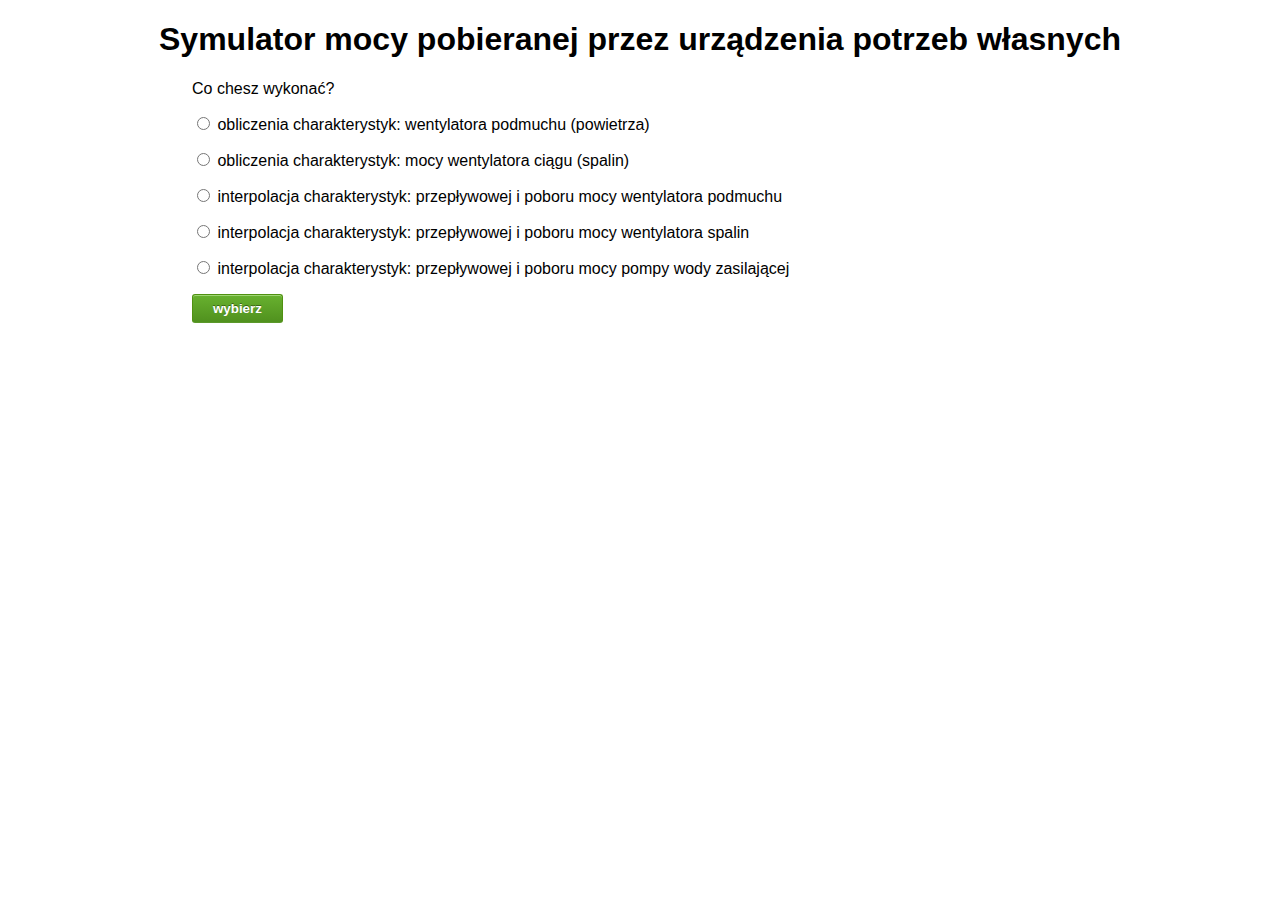
<file: index.html>
<!DOCTYPE html>
<html lang="pl">
 <head>
  <meta charset="utf-8" />
  <title>
	Symulator mocy pobieranej przez urządzenia potrzeb własnych
  </title>
  <link rel="stylesheet" href="css/indexStyl.css" />
  <script src="js/startWybor.js"></script>
 </head>
 <body>
  <header>
   <h1>Symulator mocy pobieranej przez urządzenia potrzeb własnych</h1>
  </header>
  <div class="main">
   <div class="left"></div>
   <div class="middle">
    Co chesz wykonać?<p />
    <form>
     <input type="radio" id="a" name="typCharakterystyki" value="a">
	 <label for="a">obliczenia charakterystyk: wentylatora  podmuchu (powietrza)</label>
	 <p />
     <input type="radio" id="b" name="typCharakterystyki" value="b">
	 <label for="b">obliczenia charakterystyk: mocy wentylatora ciągu (spalin) </label>
	 <p />
     <input type="radio" id="c" name="typCharakterystyki" value="c">
	 <label for="c">interpolacja charakterystyk: przepływowej i poboru mocy wentylatora podmuchu</label>
	 <p />
     <input type="radio" id="d" name="typCharakterystyki" value="c">
	 <label for="c">interpolacja charakterystyk: przepływowej i poboru mocy wentylatora spalin</label>
     <p />	 
	 <input type="radio" id="e" name="typCharakterystyki" value="d">
	 <label for="e">interpolacja charakterystyk: przepływowej i poboru mocy pompy wody zasilającej</label>
	 <p />
	 <button class="submit" type="submit" onclick="analizaWyboru(event);">wybierz</button>
    </form>
   </div>
   <div class="right"></div>
  </div>
 </body>
</html>
</file>
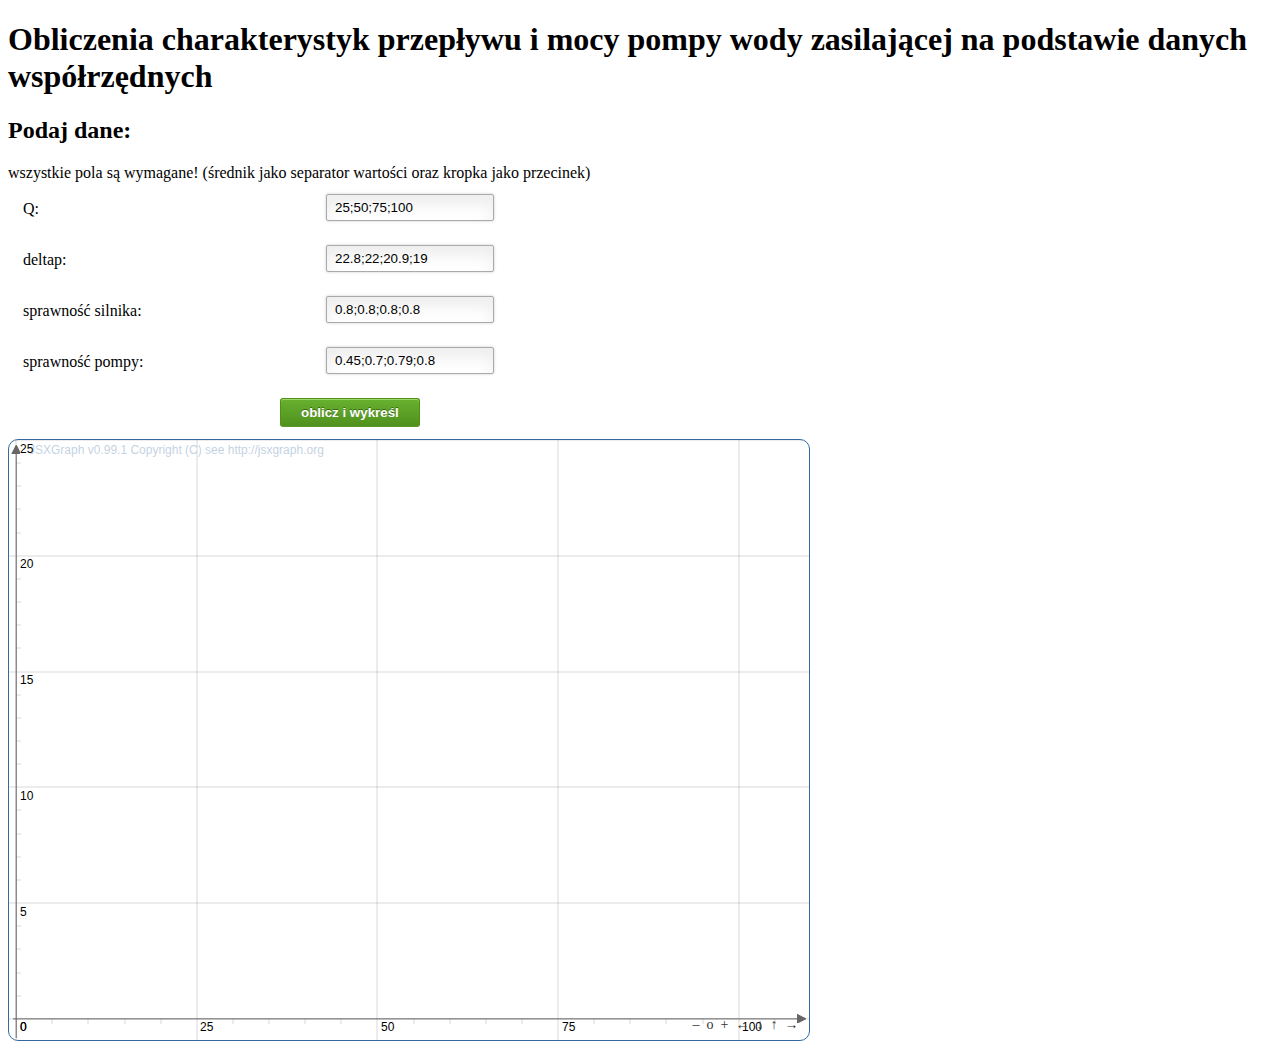
<file: html/interpolacja_pompy.html>
<!DOCTYPE html>
<html lang="pl">
 <head>
  <meta charset="utf-8" />
  <script src="../js/obliczeniaPompa.js"></script>
  <script src="../js/jsxgraphcore.js"></script>
  <link rel="stylesheet" href="../css/formularzStyl.css">
  <link rel="stylesheet" href="../css/jsxgraph.css" />
 </head>
  <title>
	Obliczenia charakterystyk przepływu i mocy pompy wody zasilającej na podstawie danych współrzędnych
  </title>
 </head>
 <body onload="przygotujPustyWykres()">
  <header>
   <h1>Obliczenia charakterystyk przepływu i mocy pompy wody zasilającej na podstawie danych współrzędnych</h1>
   <p />
   <h2>Podaj dane:</h2>
   <span>wszystkie pola są wymagane!</span>
   <span>(średnik jako separator wartości oraz kropka jako przecinek)</span><br />
  </header>
  <form class="formularz_danych" id="formularz" action="#">
    <ul>
	 <li>
	  <label>Q:</label>
	  <input type="text" id="Q" size="20" value="25;50;75;100" />
	 </li>
	<li>
	  <label>deltap: </label>
	  <input type="text" id="deltap" value="22.8;22;20.9;19" />
	</li>
	<li>
	  <label>sprawność silnika: </label>
	  <input type="text" id="etas" value="0.8;0.8;0.8;0.8" />
	</li>
	<li>
	  <label>sprawność pompy: </label>
	  <input type="text" id="etap" value="0.45;0.7;0.79;0.8" />
	</li>
    <li>
     <button class="submit" type="submit" onclick="narysujWykres(event)">oblicz i wykreśl</button>
    </li>	
   </ul>
  </form>   
  <div id='box' class='jxgbox' style='width:800px; height:600px;'></div>
 </body>
</html>
</file>
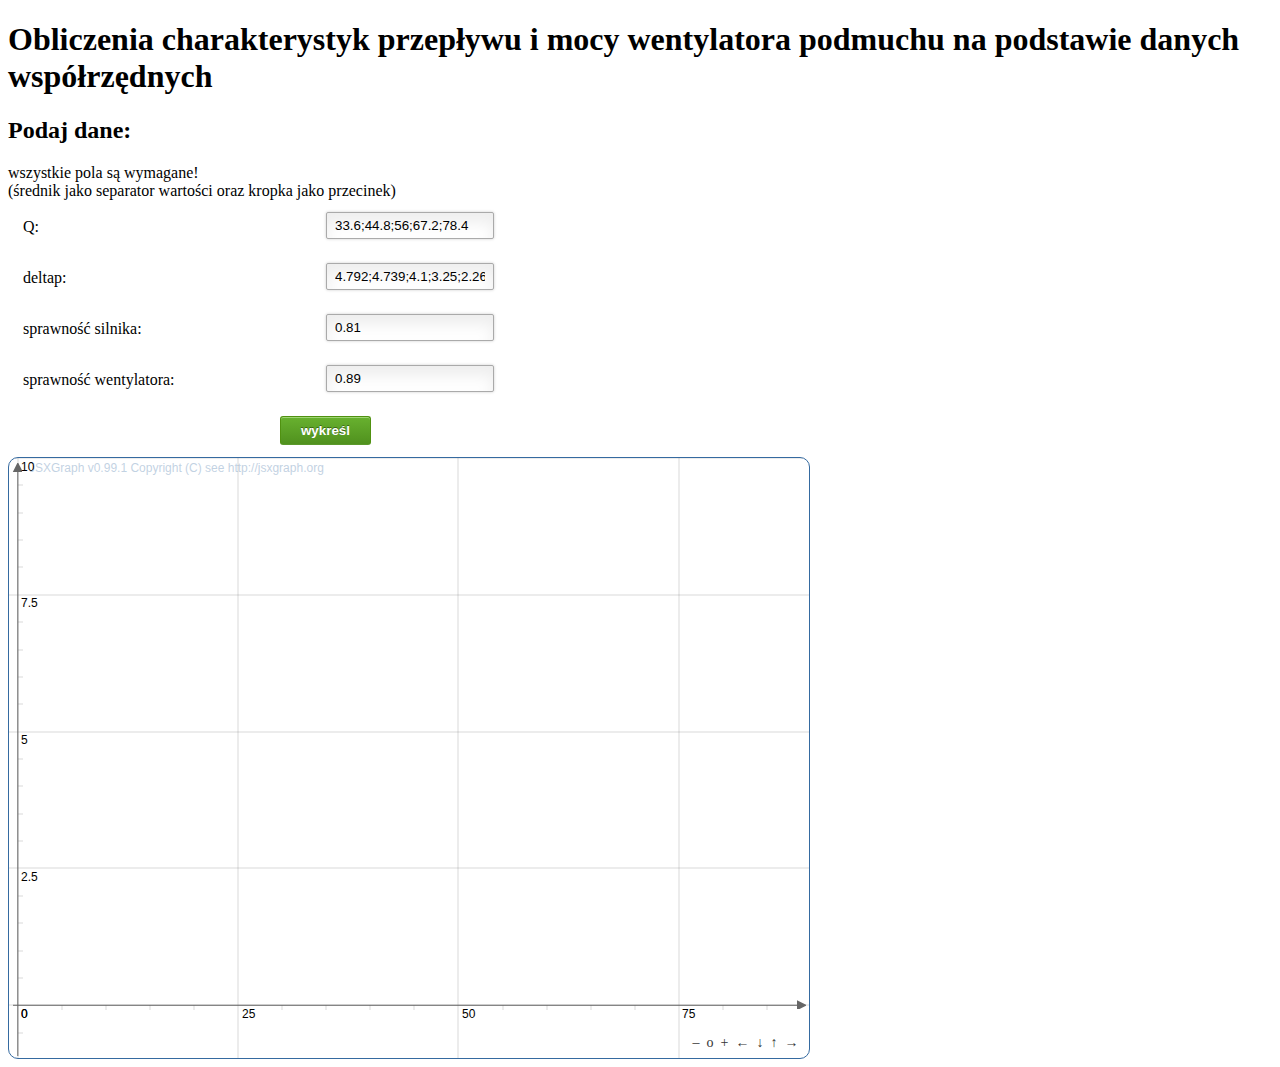
<file: html/interpolacja_wentylatora_podmuchu.html>
<!DOCTYPE html>
<html lang="pl">
 <head>
  <meta charset="utf-8" />
  <script src="../js/jsxgraphcore.js"></script>
  <script src="../js/interpolacjaWentylatoraPodmuchu.js"></script>
  <link rel="stylesheet" href="../css/formularzStyl.css">
  <link rel="stylesheet" href="../css/jsxgraph.css" />
 </head>
  <title>
	Interpolacja charakterystyk przepływu i mocy wentylatora podmuchu na podstawie danych współrzędnych
  </title>
 </head>
 <body onload="przygotujPustyWykres()">
  <header>
   <h1>Obliczenia charakterystyk przepływu i mocy wentylatora podmuchu na podstawie danych współrzędnych</h1>
   <p />
   <h2>Podaj dane:</h2>
   <span>wszystkie pola są wymagane!</span><br />
   <span>(średnik jako separator wartości oraz kropka jako przecinek)</span>
  </header>
   <form class="formularz_danych" id="formularz" action="#">
    <ul>
	 <li>
	  <label>Q:</label>
	  <input type="text" id="Q" size="20" value="33.6;44.8;56;67.2;78.4" />
	 </li>
	 <li>
	  <label>deltap: </label>
	  <input type="text" id="deltap" value="4.792;4.739;4.1;3.25;2.26" />
	 </li>
	 <li>
	  <label>sprawność silnika:</label>
	  <input type="number" id="etas" step="0.01" value="0.81" required />
	 </li>
	 <li>
	  <label>sprawność wentylatora:</label>
	  <input type="number" id="etaw" step="0.01" value="0.89" required />
	 </li>
	 <li>
	  <button class="submit" type="submit" onclick="narysujWykres(event)">wykreśl</button>
	 </li>
	</ul>
   </form>
  <div id='box' class='jxgbox' style='width:800px; height:600px;'></div>
 </body>
</html>
</file>
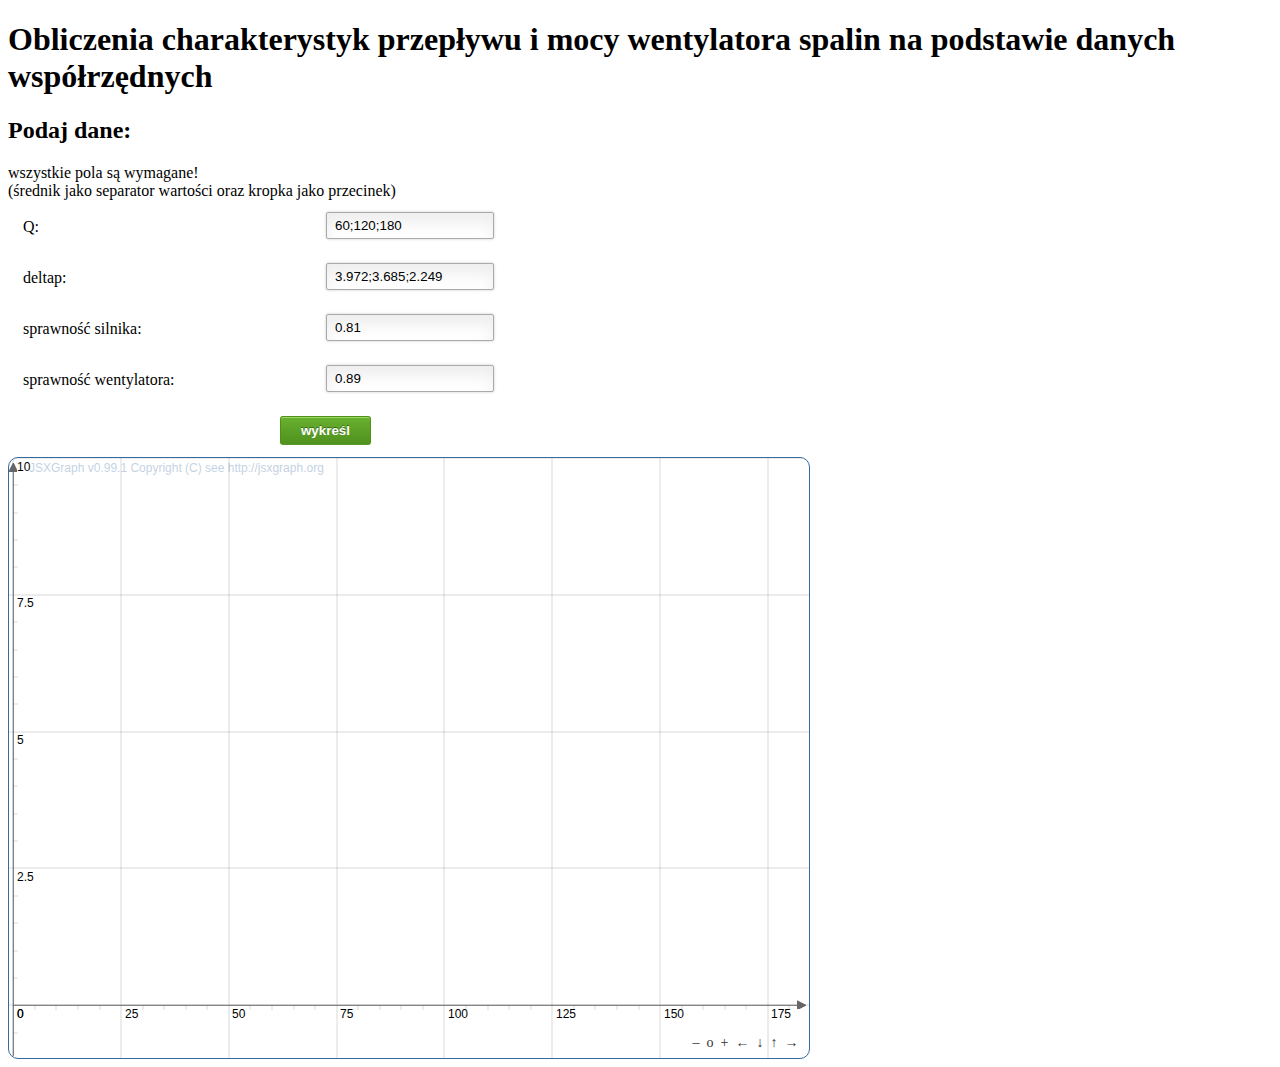
<file: html/interpolacja_wentylatora_spalin.html>
<!DOCTYPE html>
<html lang="pl">
 <head>
  <meta charset="utf-8" />
  <script src="../js/jsxgraphcore.js"></script>
  <script src="../js/interpolacjaWentylatoraSpalin.js"></script>
  <link rel="stylesheet" href="../css/formularzStyl.css">
  <link rel="stylesheet" href="../css/jsxgraph.css" />
 </head>
  <title>
	Interpolacja charakterystyk przepływu i mocy wentylatora spalin na podstawie danych współrzędnych
  </title>
 </head>
 <body onload="przygotujPustyWykres()">
  <header>
   <h1>Obliczenia charakterystyk przepływu i mocy wentylatora spalin na podstawie danych współrzędnych</h1>
   <p />
   <h2>Podaj dane:</h2>
   <span>wszystkie pola są wymagane!</span><br />
   <span>(średnik jako separator wartości oraz kropka jako przecinek)</span>
  </header>
   <form class="formularz_danych" id="formularz" action="#">
    <ul>
	 <li>
	  <label>Q:</label>
	  <input type="text" id="Q" size="20" value="60;120;180" />
	 </li>
	 <li>
	  <label>deltap: </label>
	  <input type="text" id="deltap" value="3.972;3.685;2.249" />
	 </li>
	 <li>
	  <label>sprawność silnika:</label>
	  <input type="number" id="etas" step="0.01" value="0.81" required />
	 </li>
	 <li>
	  <label>sprawność wentylatora:</label>
	  <input type="number" id="etaw" step="0.01" value="0.89" required />
	 </li>
	 <li>
	  <button class="submit" type="submit" onclick="narysujWykres(event)">wykreśl</button>
	 </li>
	</ul>
   </form>
  <div id='box' class='jxgbox' style='width:800px; height:600px;'></div>
 </body>
</html>
</file>
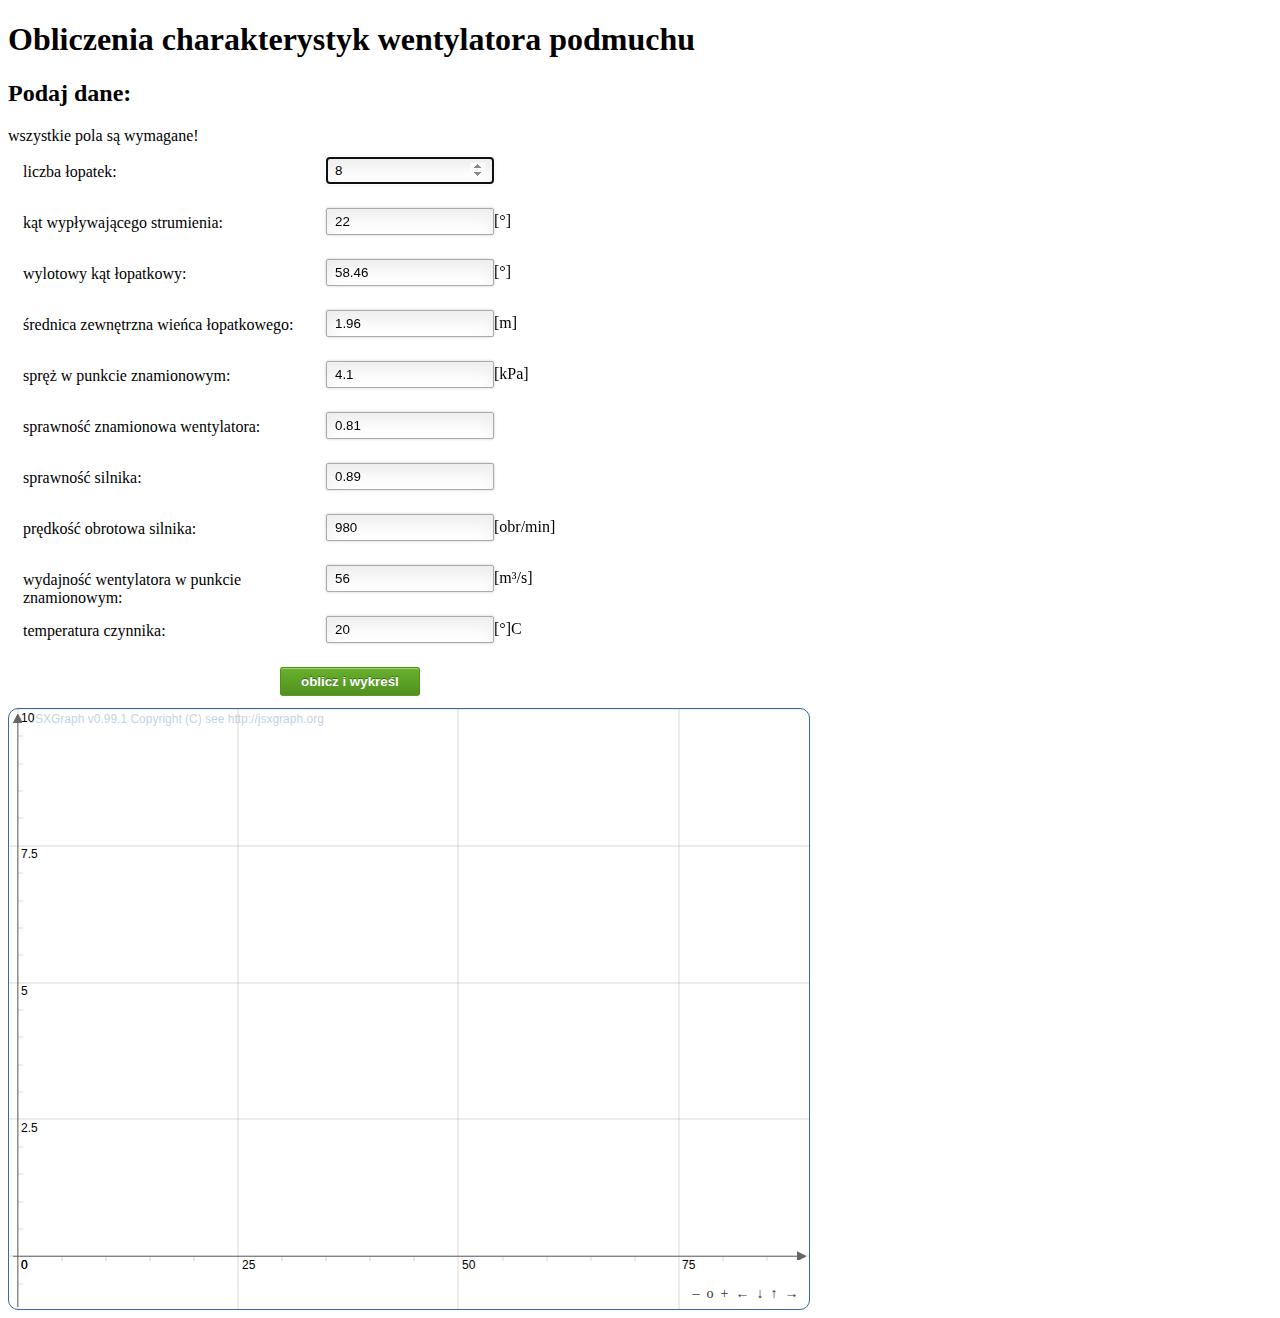
<file: html/obliczenia_wentylatora_podmuchu.html>
<!DOCTYPE html>
<html>
<head lang="pl">
    <meta charset="UTF-8">
    <title>
        Obliczenia charakterystyk wentylatora podmuchu
    </title>
    <script src="../js/jsxgraphcore.js"></script>
    <script src="../js/obliczeniaWentylatora.js"></script>
    <script src="../js/uiWentylatoraPodmuchu.js"></script>
    <link rel="stylesheet" href="../css/formularzStyl.css">
    <link rel="stylesheet" href="../css/jsxgraph.css" />
</head>
<body onload="przygotujPustyWykres()">
<header>
    <h1>Obliczenia charakterystyk wentylatora podmuchu</h1><p></p>
    <h2>Podaj dane:</h2>
    <span>wszystkie pola są wymagane!</span>
</header>
    <form class="formularz_danych" id="formularz" action="#">
        <ul>
            <li>
                <label for="z">liczba łopatek: </label>
                <input id="z" autofocus type="number" value="8" step="1" min="0" max="500" required>
            </li>
            <li>
                <label for="alfa2">kąt wypływającego strumienia: </label>
                <input id="alfa2" type="number" value="22" step="0.01" min="0" max="360" required>[&#176;]
            </li>
            <li>
                <label for="beta2">wylotowy kąt łopatkowy:</label>
                <input id="beta2" type="number" value="58.46" step="0.01" min="0" max="360" required>[&#176;]
            </li>
            <li>
                <label for="D2">średnica zewnętrzna wieńca łopatkowego:</label>
                <input id="D2" type="number" value="1.96" step="0.01" min="0" required>[m]
            </li>
            <li>
                <label for="deltapzn">spręż w punkcie znamionowym:</label>
                <input id="deltapzn" type="number" value="4.1" min="0" step="0.01" required>[kPa]
            </li>
            <li>
                <label for="etazn">sprawność znamionowa wentylatora:</label>
                <input id="etazn" type="number" value="0.81" step="0.01" min="0" max="0.99" required>
            </li>
            <li>
                <label for="etas">sprawność silnika:</label>
                <input id="etas" type="number" value="0.89" step="0.01" min="0" max="0.99" required>
            </li>
            <li>
                <label for="n">prędkość obrotowa silnika:</label>
                <input id="n" type="number" value="980" step="1" min="0" required>[obr/min]
            </li>
            <li>
                <label for="Qzn">wydajność wentylatora w punkcie znamionowym:</label>
                <input id="Qzn" type="number" value="56" step="1" min="0" required>[m&#179;/s]
            </li>
            <li>
                <label for="tc">temperatura czynnika:</label>
                <input id="tc" type="number" value="20" step="1" min="0" required>[&#176;]C
            </li>
            <li>
                <button class="submit" type="submit" onclick="narysujWykres()">oblicz i wykreśl</button>
            </li>
        </ul>
    </form>
	<div id='box' class='jxgbox' style='width:800px; height:600px;'></div>
</body>
</html>
</file>
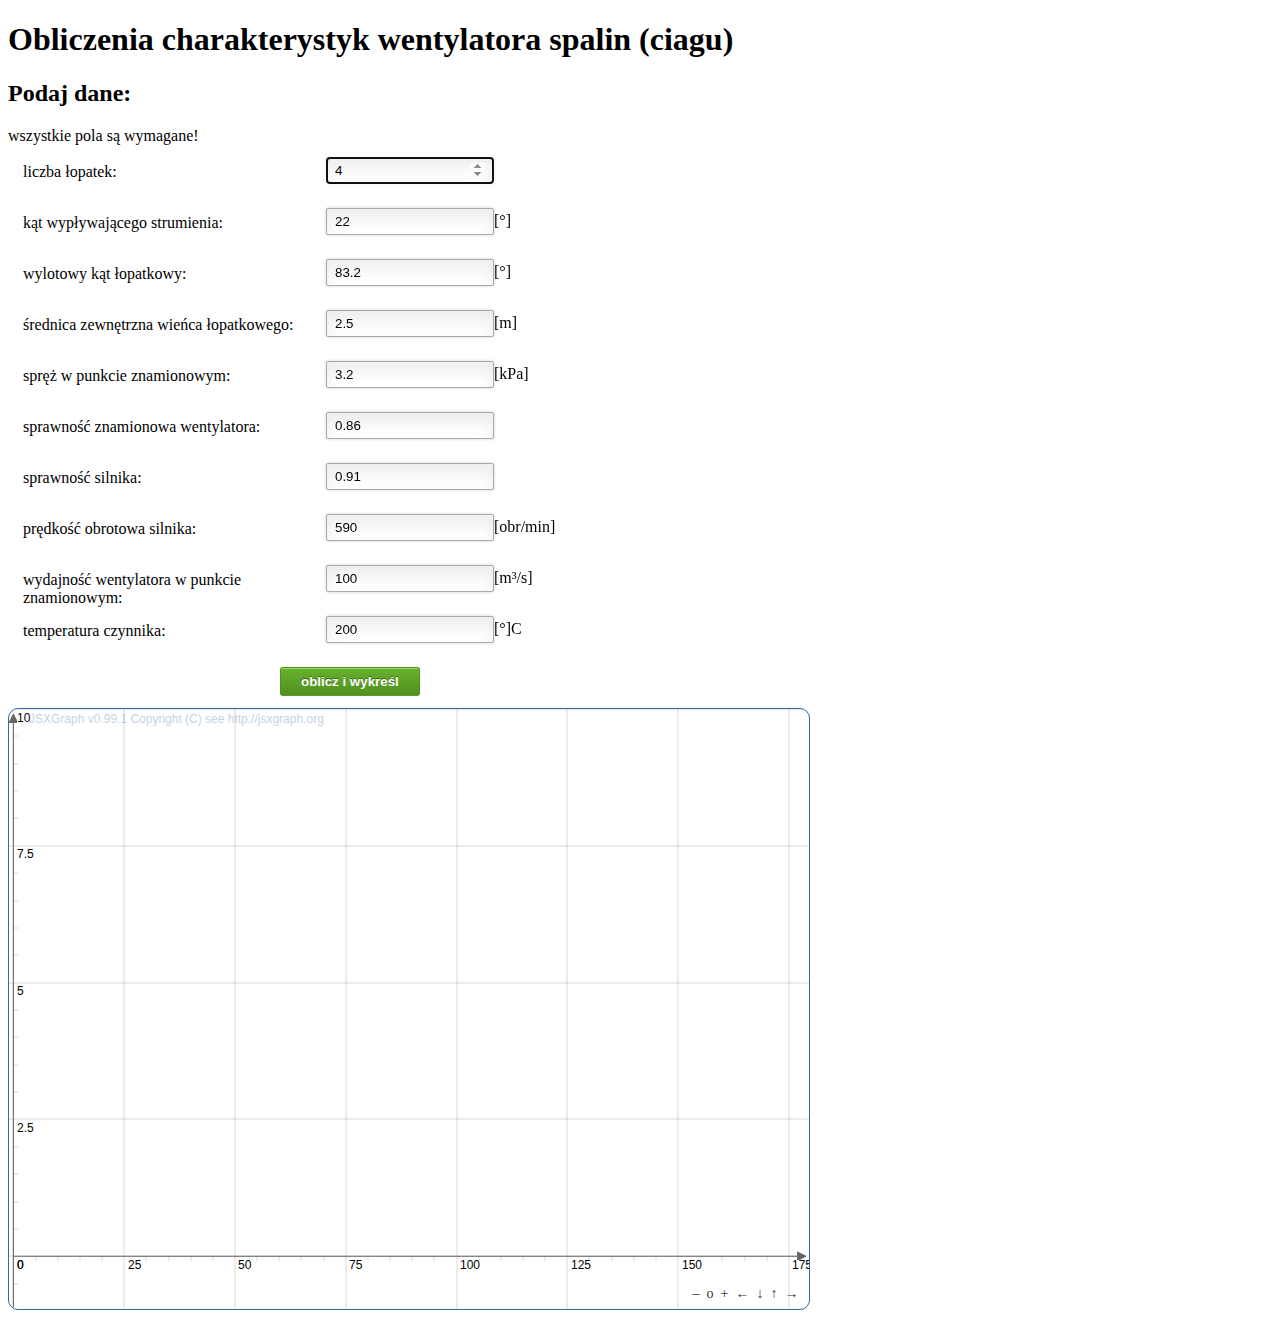
<file: html/obliczenia_wentylatora_spalin.html>
<!DOCTYPE html>
<html>
<head lang="pl">
    <meta charset="UTF-8">
    <title>
        Obliczenia charakterystyk wentylatora spalin
    </title>

    <script src="../js/jsxgraphcore.js"></script>
    <script src="../js/obliczeniaWentylatoraSpalin.js"></script>
    <script src="../js/uiWentylatoraSpalin.js"></script>

    <link rel="stylesheet" href="../css/formularzStyl.css">
    <link rel="stylesheet" href="../css/jsxgraph.css" />
</head>
<body onload="przygotujPustyWykres()">
<header>
    <h1>Obliczenia charakterystyk wentylatora spalin (ciagu)</h1><p></p>
    <h2>Podaj dane:</h2>
    <span>wszystkie pola są wymagane!</span>
</header>
    <form class="formularz_danych" id="formularz" action="#">
        <ul>
            <li>
                <label for="z">liczba łopatek: </label>
                <input id="z" autofocus type="number" value="4" step="1" min="0" max="500" required>
            </li>
            <li>
                <label for="alfa2">kąt wypływającego strumienia: </label>
                <input id="alfa2" type="number" value="22" step="0.01" min="0" max="360" required>[&#176;]
            </li>
            <li>
                <label for="beta2">wylotowy kąt łopatkowy:</label>
                <input id="beta2" type="number" value="83.2" step="0.01" min="0" max="360" required>[&#176;]
            </li>
            <li>
                <label for="D2">średnica zewnętrzna wieńca łopatkowego:</label>
                <input id="D2" type="number" value="2.5" step="0.01" min="0" required>[m]
            </li>
            <li>
                <label for="deltapzn">spręż w punkcie znamionowym:</label>
                <input id="deltapzn" type="number" value="3.2" min="0" step="0.01" required>[kPa]
            </li>
            <li>
                <label for="etazn">sprawność znamionowa wentylatora:</label>
                <input id="etazn" type="number" value="0.86" step="0.01" min="0" max="0.99" required>
            </li>
            <li>
                <label for="etas">sprawność silnika:</label>
                <input id="etas" type="number" value="0.91" step="0.01" min="0" max="0.99" required>
            </li>
            <li>
                <label for="n">prędkość obrotowa silnika:</label>
                <input id="n" type="number" value="590" step="1" min="0" required>[obr/min]
            </li>
            <li>
                <label for="Qzn">wydajność wentylatora w punkcie znamionowym:</label>
                <input id="Qzn" type="number" value="100" step="1" min="0" required>[m&#179;/s]
            </li>
            <li>
                <label for="tc">temperatura czynnika:</label>
                <input id="tc" type="number" value="200" step="1" min="0" required>[&#176;]C
            </li>
            <li>
                <button class="submit" type="submit" onclick="narysujWykres(event)">oblicz i wykreśl</button>
            </li>
        </ul>
    </form>
    <div id='box' class='jxgbox' style='width:800px; height:600px;'></div>
</body>
</html>
</file>
<file: css/indexStyl.css>
/* plik: indexStyl.css */
/* autor: Grzegorz RUMATOWSKI */
/* arkusz stylów kaskadowych dla strony startowej */

html
{
	font-family: sans-serif;
	-ms-text-size-adjust: 100%;
	-webkit-text-size-adjust: 100%;
}

body
{
	margin: 0;
}

h1
{
	text-align: center;
}

.main
{
	display: table;
	height: 100%;
	width: 100%;
}

.left, .middle, .right
{
	display: table-cell;
}

.left
{
	width: 15%;
}

.right
{
	width: 15%;
}

button.submit
{
	background-color: #68b12f;
	background: -webkit-gradient(linear, left top, left bottom, from(#68b12f), to(#50911e));
	background: -webkit-linear-gradient(top, #68b12f, #50911e);
	background: -moz-linear-gradient(top, #68b12f, #50911e);
	background: -ms-linear-gradient(top, #68b12f, #50911e);
	background: -o-linear-gradient(top, #68b12f, #50911e);
	background: linear-gradient(top, #68b12f, #50911e);
	border: 1px solid #509111;
	border-bottom: 1px solid #5b992b;
	border-radius: 3px;
	-webkit-border-radius: 3px;
	-moz-border-radius: 3px;
	-ms-border-radius: 3px;
	-o-border-radius: 3px;
	box-shadow: inset 0 1px 0 0 #9fd574;
	-webkit-box-shadow: 0 1px 0 0 #9fd574 inset ;
	-moz-box-shadow: 0 1px 0 0 #9fd574 inset;
	-ms-box-shadow: 0 1px 0 0 #9fd574 inset;
	-o-box-shadow: 0 1px 0 0 #9fd574 inset;
	color: white;
	font-weight: bold;
	padding: 6px 20px;
	text-align: center;
	text-shadow: 0 -1px 0 #396715;
}
</file>
<file: css/formularzStyl.css>
/* Author: Grzegorz Rumatowski */
/* Purpose: CSS stylesheet for data input form */

.formularz_danych ul
{
	width:730px;
    list-style-type:none;
    list-style-position:outside;
    margin:0px;
    padding:0px;
}

.formularz_danych li
{
	padding:12px;
	position:relative;
}

.formularz_danych label
{
    width:300px;
    margin-top: 3px;
    display:inline-block;
    float:left;
    padding:3px;
}

.formularz_danych input
{
    width:150px;
    padding:5px 8px;
	border:1px solid #aaa;
    box-shadow: 0px 0px 3px #ccc, 0 10px 15px #eee inset;
    border-radius:2px;
}

.formularz_danych button 
{
	margin-left:260px;
}

button.submit
{
	background-color: #68b12f;
	background: -webkit-gradient(linear, left top, left bottom, from(#68b12f), to(#50911e));
	background: -webkit-linear-gradient(top, #68b12f, #50911e);
    background: -moz-linear-gradient(top, #68b12f, #50911e);
    background: -ms-linear-gradient(top, #68b12f, #50911e);
    background: -o-linear-gradient(top, #68b12f, #50911e);
    background: linear-gradient(top, #68b12f, #50911e);
    border: 1px solid #509111;
    border-bottom: 1px solid #5b992b;
    border-radius: 3px;
    -webkit-border-radius: 3px;
    -moz-border-radius: 3px;
    -ms-border-radius: 3px;
    -o-border-radius: 3px;
    box-shadow: inset 0 1px 0 0 #9fd574;
    -webkit-box-shadow: 0 1px 0 0 #9fd574 inset ;
    -moz-box-shadow: 0 1px 0 0 #9fd574 inset;
    -ms-box-shadow: 0 1px 0 0 #9fd574 inset;
    -o-box-shadow: 0 1px 0 0 #9fd574 inset;
    color: white;
    font-weight: bold;
    padding: 6px 20px;
    text-align: center;
    text-shadow: 0 -1px 0 #396715;
}
</file>
<file: css/jsxgraph.css>
/*
    Copyright 2008-2013
        Matthias Ehmann,
        Michael Gerhaeuser,
        Carsten Miller,
        Bianca Valentin,
        Alfred Wassermann,
        Peter Wilfahrt

    This file is part of JSXGraph.

    JSXGraph is free software dual licensed under the GNU LGPL or MIT License.

    You can redistribute it and/or modify it under the terms of the

      * GNU Lesser General Public License as published by
        the Free Software Foundation, either version 3 of the License, or
        (at your option) any later version
      OR
      * MIT License: https://github.com/jsxgraph/jsxgraph/blob/master/LICENSE.MIT

    JSXGraph is distributed in the hope that it will be useful,
    but WITHOUT ANY WARRANTY; without even the implied warranty of
    MERCHANTABILITY or FITNESS FOR A PARTICULAR PURPOSE.  See the
    GNU Lesser General Public License for more details.

    You should have received a copy of the GNU Lesser General Public License and
    the MIT License along with JSXGraph. If not, see <http://www.gnu.org/licenses/>
    and <http://opensource.org/licenses/MIT/>.
 */

.jxgbox {
    /* for IE 7 */
    position: relative;
    overflow: hidden;
    background-color: #ffffff;
    border-style: solid;
    border-width: 1px;
    border-color: #356AA0;
    border-radius: 10px;
    -webkit-border-radius: 10px;
    -ms-touch-action: none;
}

.JXGtext {
    /* May produce artefacts in IE. Solution: setting a color explicitly. */
    background-color: transparent;
    font-family: Arial, Helvetica, Geneva, sans-serif;
    padding: 0;
    margin: 0;
}

.JXGinfobox {
    border-style: none;
    border-width: 1px;
    border-color: black;
}

.JXGimage {
    opacity: 1.0;
}

.JXGimageHighlight {
    opacity: 0.6;
}
</file>
